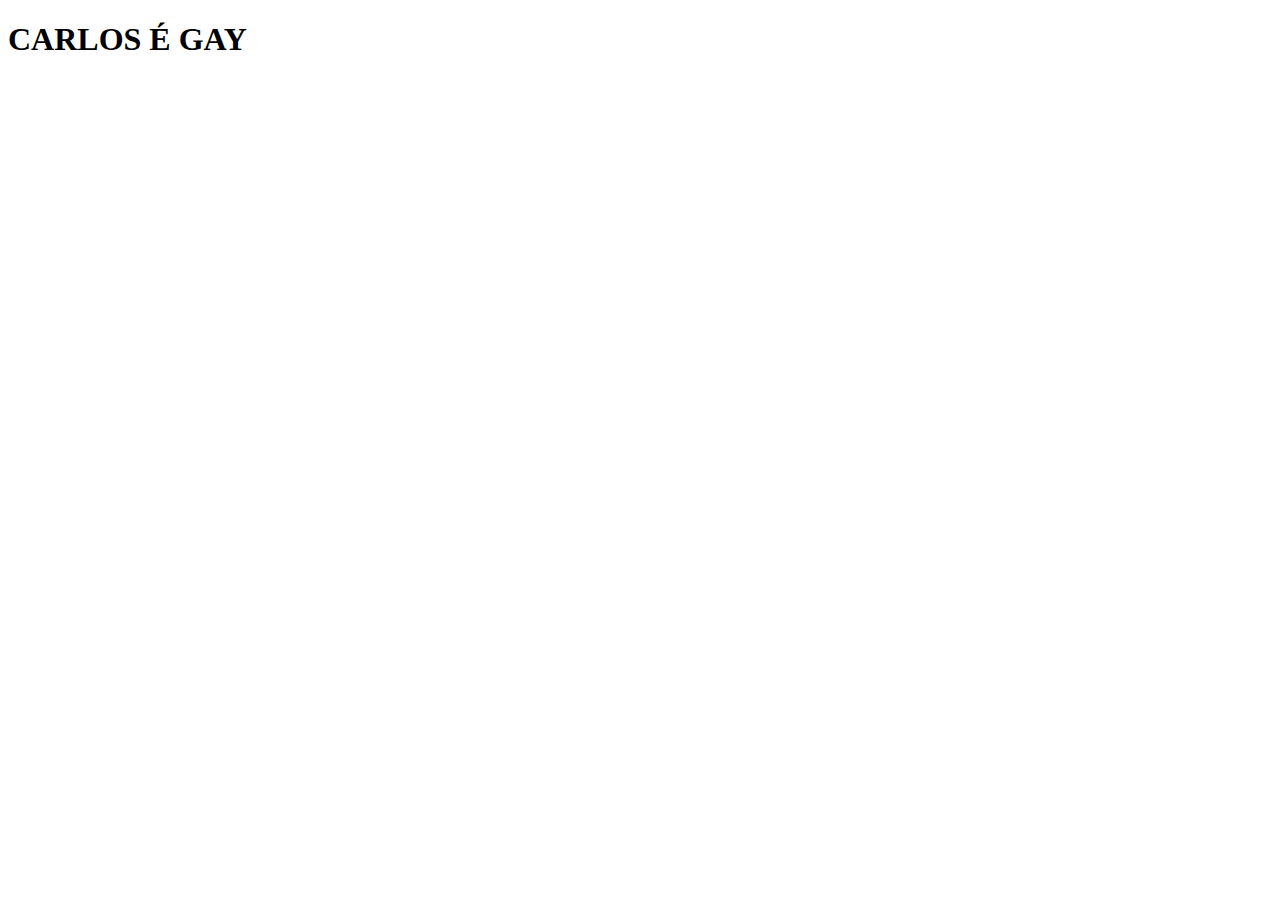
<file: templates/arearestrita.html>
<!DOCTYPE html>
<html lang="en">
<head>
    <meta charset="UTF-8">
    <meta name="viewport" content="width=device-width, initial-scale=1.0">
    <title>Segredo</title>
</head>
<body>
    <h1>CARLOS É GAY</h1>
</body>
</html>
</file>
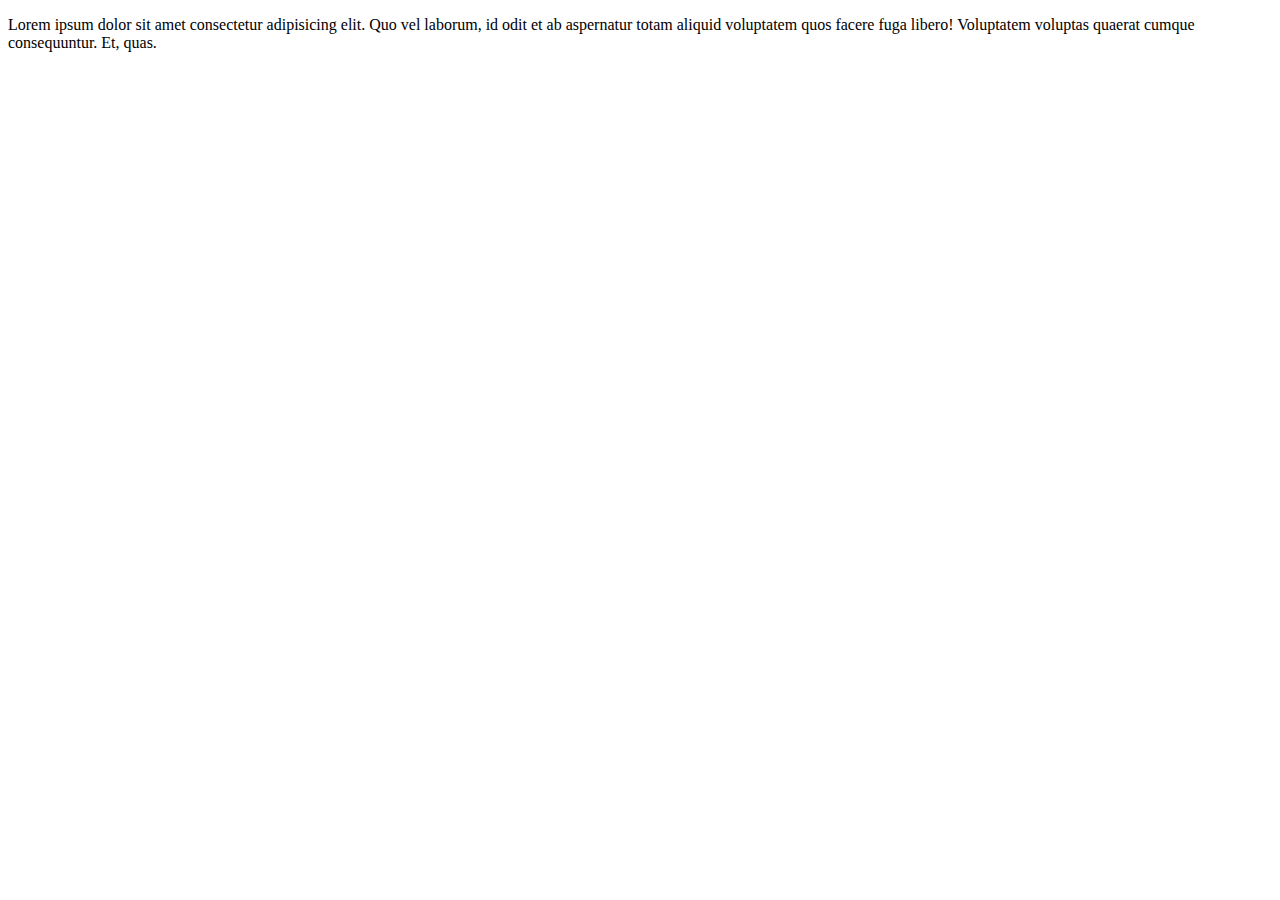
<file: templates/contatos.html>
<!DOCTYPE html>
<html lang="en">
<head>
    <meta charset="UTF-8">
    <meta name="viewport" content="width=device-width, initial-scale=1.0">
    <title>Contatos</title>
</head>
<body>
    <p>Lorem ipsum dolor sit amet consectetur adipisicing elit. Quo vel laborum, id odit et ab aspernatur totam aliquid voluptatem quos facere fuga libero! Voluptatem voluptas quaerat cumque consequuntur. Et, quas.</p>
</body>
</html>
</file>
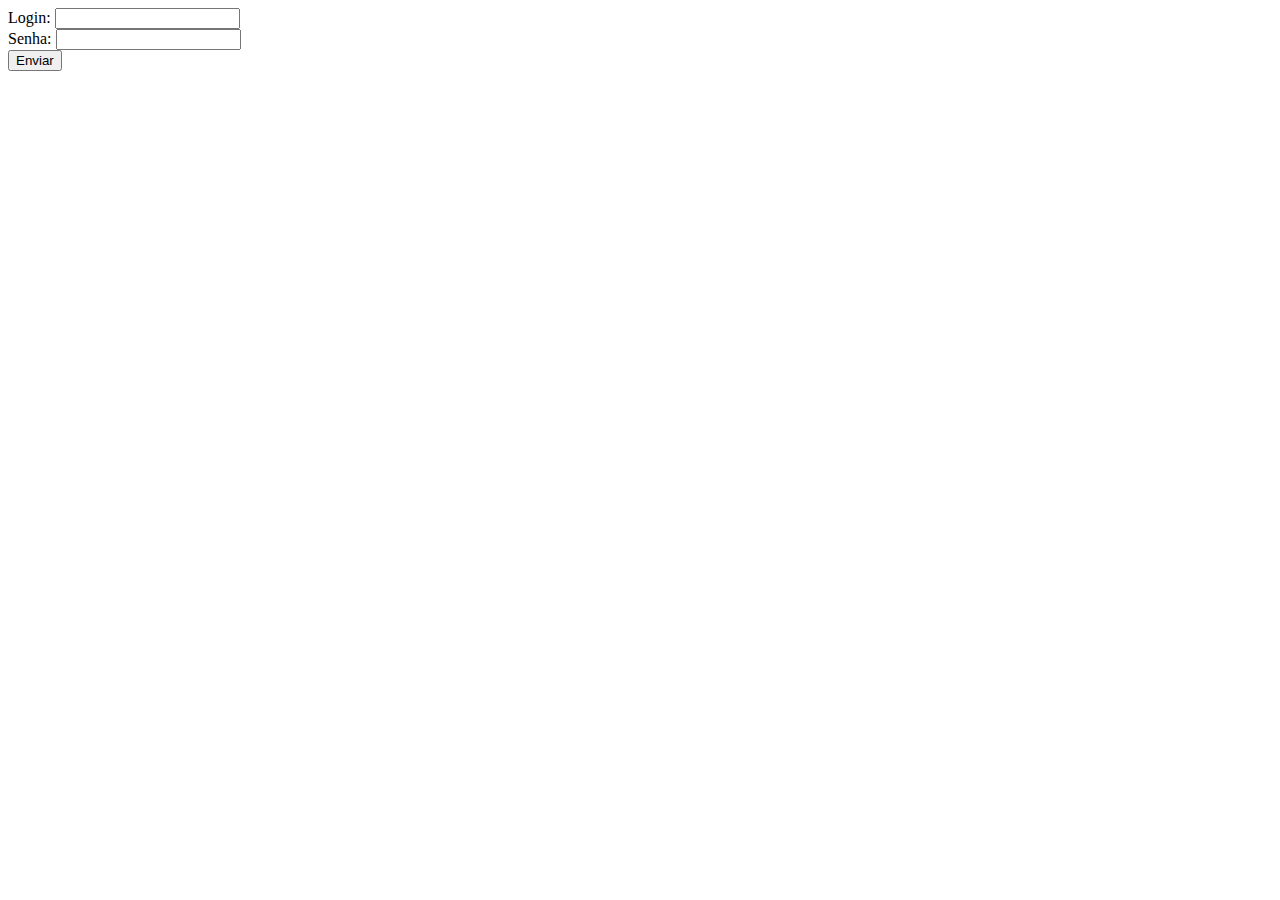
<file: templates/login.html>
<!DOCTYPE html>
<html lang="en">
<head>
    <meta charset="UTF-8">
    <meta name="viewport" content="width=device-width, initial-scale=1.0">
    <title>Login</title>
</head>
<body>
    <form action="{{ url_for('verificarlogin') }}" method="post">
        <label>Login: </label>
        <input type="text" name="login"><br/>
        <label>Senha: </label>
        <input type="password" name="senha"><br/>
        <button type="submit">Enviar</button>
    </form>
</body>
</html>
</file>
